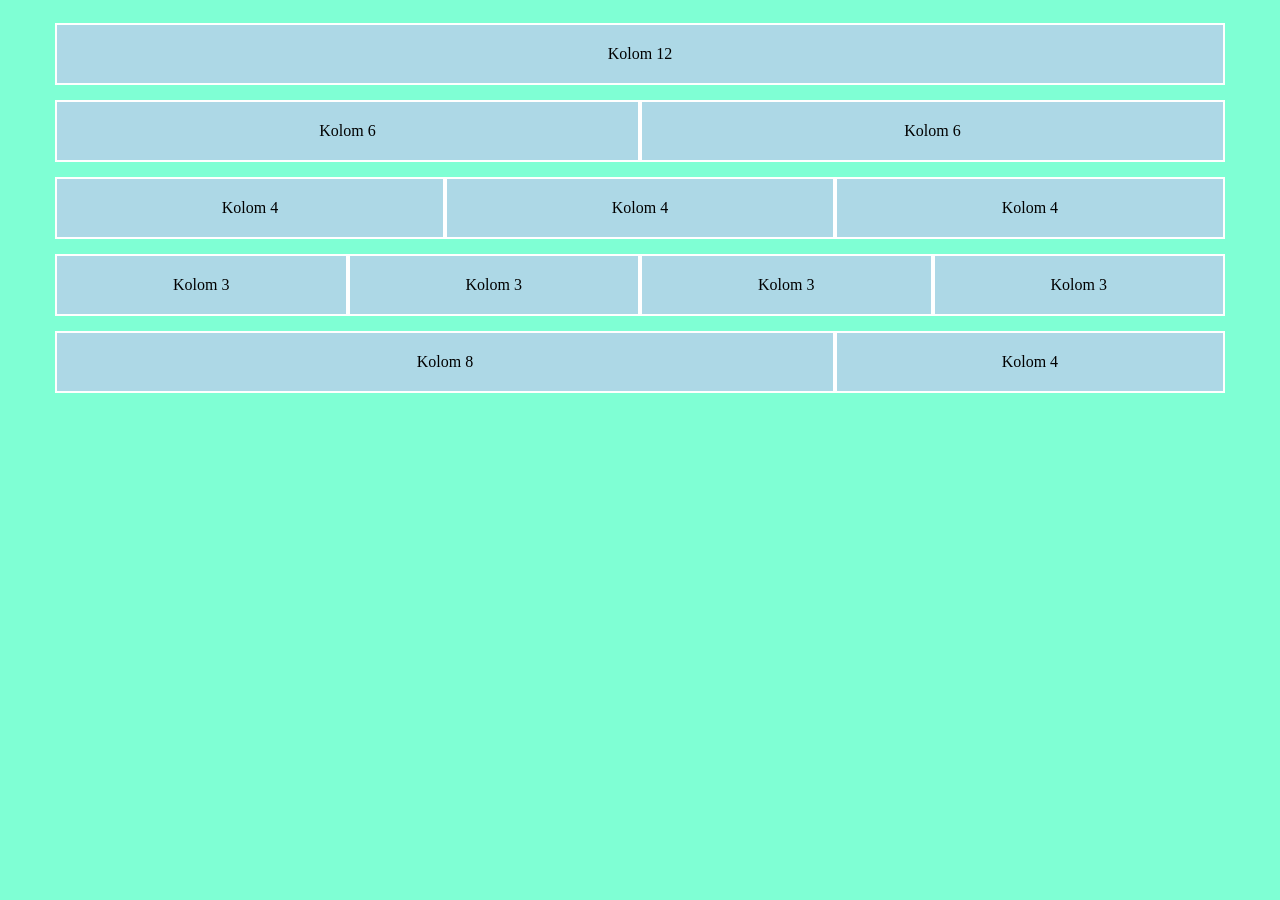
<file: 1A/index.html>
<!DOCTYPE html>
<html lang="nl">
<head>
    <meta charset="UTF-8">
    <meta name="viewport" content="width=device-width, initial-scale=1.0">
    <title>Grid Systeem</title>
    <link rel="stylesheet" href="style.css">
</head>
<body>

    <div class="container">
        <div class="row">
            <div class="col-12">Kolom 12</div>
        </div>

        <div class="row">
            <div class="col-6">Kolom 6</div>
            <div class="col-6">Kolom 6</div>
        </div>

        <div class="row">
            <div class="col-4">Kolom 4</div>
            <div class="col-4">Kolom 4</div>
            <div class="col-4">Kolom 4</div>
        </div>

        <div class="row">
            <div class="col-3">Kolom 3</div>
            <div class="col-3">Kolom 3</div>
            <div class="col-3">Kolom 3</div>
            <div class="col-3">Kolom 3</div>
        </div>

        <div class="row">
            <div class="col-8">Kolom 8</div>
            <div class="col-4">Kolom 4</div>
        </div>
    </div>

</body>
</html>
</file>
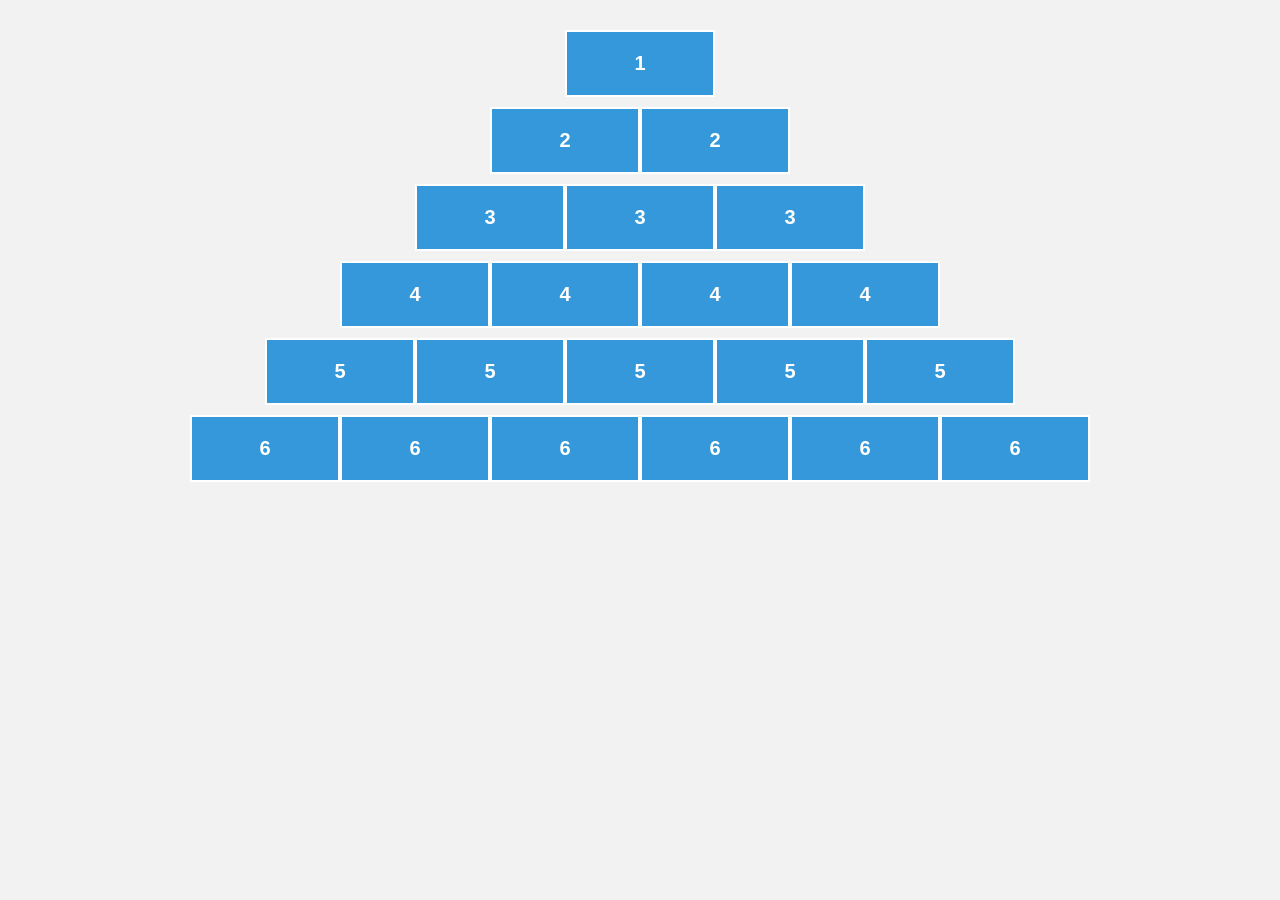
<file: 1B/index.html>
<!DOCTYPE html>
<html lang="nl">
<head>
    <meta charset="UTF-8">
    <meta name="viewport" content="width=device-width, initial-scale=1.0">
    <title>Grid Piramide</title>
    <link rel="stylesheet" href="style.css">
</head>
<body>

    <div class="container">

        <!-- Rij 1 -->
        <div class="row">
            <div class="column col-1">1</div>
        </div>

        <!-- Rij 2 -->
        <div class="row">
            <div class="column col-2">2</div>
            <div class="column col-2">2</div>
        </div>

        <!-- Rij 3 -->
        <div class="row">
            <div class="column col-3">3</div>
            <div class="column col-3">3</div>
            <div class="column col-3">3</div>
        </div>

        <!-- Rij 4 -->
        <div class="row">
            <div class="column col-4">4</div>
            <div class="column col-4">4</div>
            <div class="column col-4">4</div>
            <div class="column col-4">4</div>
        </div>

        <!-- Rij 5 -->
        <div class="row">
            <div class="column col-5">5</div>
            <div class="column col-5">5</div>
            <div class="column col-5">5</div>
            <div class="column col-5">5</div>
            <div class="column col-5">5</div>
        </div>

        <!-- Rij 6 -->
        <div class="row">
            <div class="column col-6">6</div>
            <div class="column col-6">6</div>
            <div class="column col-6">6</div>
            <div class="column col-6">6</div>
            <div class="column col-6">6</div>
            <div class="column col-6">6</div>
        </div>

    </div>

</body>
</html>
</file>
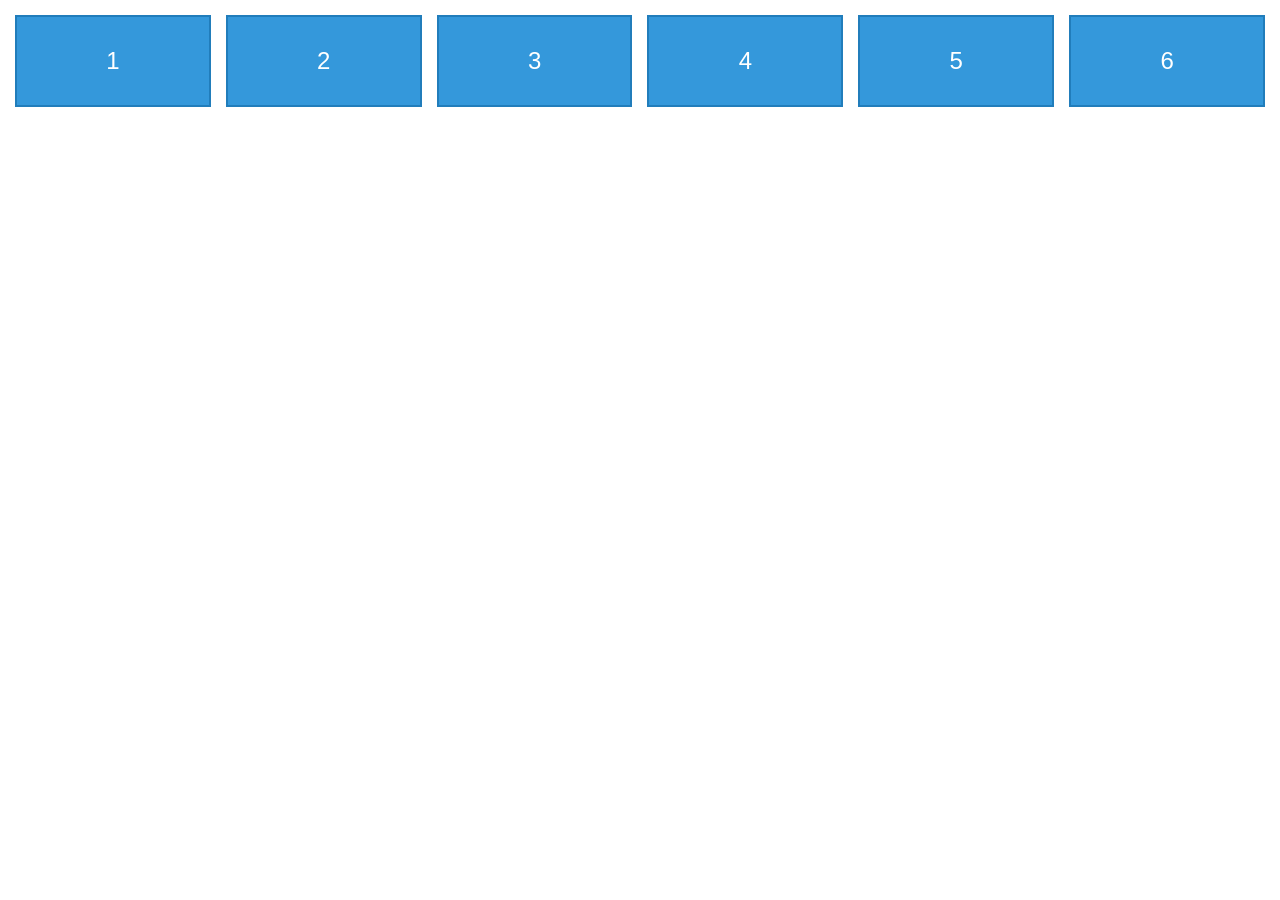
<file: 1D/index.html>
<!DOCTYPE html>
<html lang="nl">
<head>
    <meta charset="UTF-8">
    <meta name="viewport" content="width=device-width, initial-scale=1.0">
    <title>Grid System</title>
    <link rel="stylesheet" href="style.css">
</head>
<body>

    <div class="container">
        <div class="row">
            <div class="column">1</div>
            <div class="column">2</div>
            <div class="column">3</div>
            <div class="column">4</div>
            <div class="column">5</div>
            <div class="column">6</div>
        </div>
    </div>

</body>
</html>
</file>
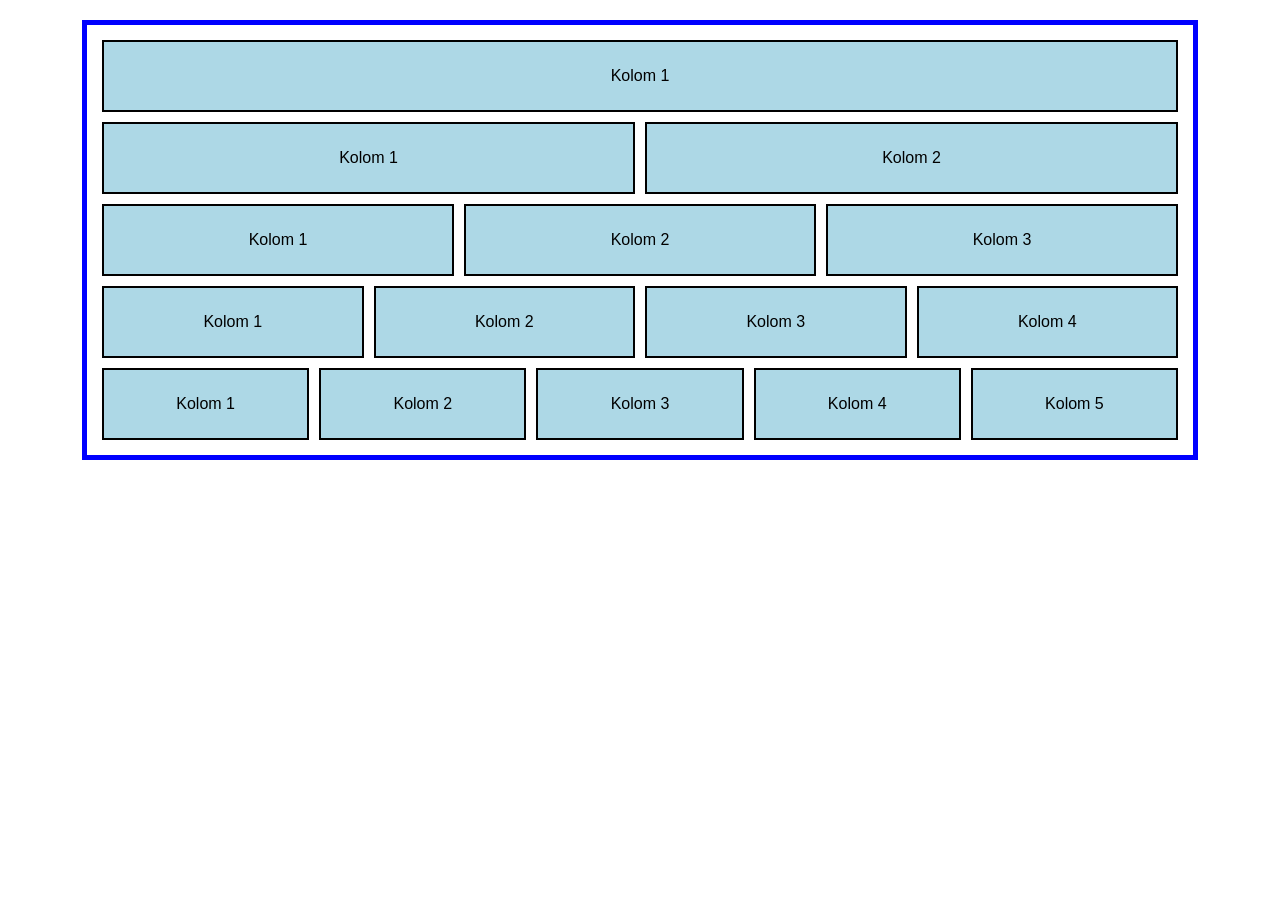
<file: 1E/index.html>
<!DOCTYPE html>
<html lang="nl">
<head>
    <meta charset="UTF-8">
    <meta name="viewport" content="width=device-width, initial-scale=1.0">
    <title>Grid Piramide</title>
    <link rel="stylesheet" href="style.css">
</head>
<body>

    <div class="container">

        <div class="row">
            <div class="col">Kolom 1</div>
        </div>

        <div class="row">
            <div class="col">Kolom 1</div>
            <div class="col">Kolom 2</div>
        </div>

        <div class="row">
            <div class="col">Kolom 1</div>
            <div class="col">Kolom 2</div>
            <div class="col">Kolom 3</div>
        </div>

        <div class="row">
            <div class="col">Kolom 1</div>
            <div class="col">Kolom 2</div>
            <div class="col">Kolom 3</div>
            <div class="col">Kolom 4</div>
        </div>

        <div class="row">
            <div class="col">Kolom 1</div>
            <div class="col">Kolom 2</div>
            <div class="col">Kolom 3</div>
            <div class="col">Kolom 4</div>
            <div class="col">Kolom 5</div>
        </div>

    </div>

</body>
</html>
</file>
<file: 1A/style.css>
/* Algemene instellingen */
* {
  box-sizing: border-box;
}

body {
  background-color: aquamarine;
}

.container {
  width: 100%;
  max-width: 1200px;
  margin: 0 auto;
  padding: 15px;
}


.row {
  display: flex;
  flex-wrap: wrap;
  margin-bottom: 15px;
}


.col-1 {
  flex-grow: 0;
  flex-basis: 8.33%;
}


.col-2 {
  flex-grow: 0;
  flex-basis: 16.66%;
}


.col-3 {
  flex-grow: 0;
  flex-basis: 25%;
}


.col-4 {
  flex-grow: 0;
  flex-basis: 33.33%;
}


.col-5 {
  flex-grow: 0;
  flex-basis: 41.66%;
}


.col-6 {
  flex-grow: 0;
  flex-basis: 50%;
}


.col-7 {
  flex-grow: 0;
  flex-basis: 58.33%;
}


.col-8 {
  flex-grow: 0;
  flex-basis: 66.66%;
}


.col-9 {
  flex-grow: 0;
  flex-basis: 75%;
}


.col-10 {
  flex-grow: 0;
  flex-basis: 83.33%;
}


.col-11 {
  flex-grow: 0;
  flex-basis: 91.66%;
}


.col-12 {
  flex-grow: 0;
  flex-basis: 100%;
}


[class^="col-"] {
  background-color: lightblue;
  border: 2px solid white;
  padding: 20px;
  text-align: center;
  min-height: 60px;
}
</file>
<file: 1B/style.css>
/* Algemene instellingen */
* {
    box-sizing: border-box;
}

body {
    margin: 0;
    padding: 30px;
    font-family: Arial, sans-serif;
    background-color: #f2f2f2;
}

/* Container */
.container {
    width: 100%;
    max-width: 900px;
    margin: 0 auto;
}

/* Row */
.row {
    display: flex;
    justify-content: center;
    margin-bottom: 10px;
}

/* Columns */
.column {
    background-color: #3498db;
    border: 2px solid white;
    color: white;
    text-align: center;
    padding: 20px;
    font-size: 20px;
    font-weight: bold;
}

/* Breedtes van de kolommen */
.col-1 {
    width: 16.666%;
}

.col-2 {
    width: 16.666%;
}

.col-3 {
    width: 16.666%;
}

.col-4 {
    width: 16.666%;
}

.col-5 {
    width: 16.666%;
}

.col-6 {
    width: 16.666%;
}
</file>
<file: 1D/style.css>
* {
    box-sizing: border-box;
}

body {
    margin: 0;
    font-family: Arial, sans-serif;
}

.container {
    width: 100%;
    padding: 15px;
}

.row {
    display: grid;
    grid-template-columns: repeat(6, 1fr);
    gap: 15px;
}

.column {
    background-color: #3498db;
    color: white;
    padding: 30px;
    text-align: center;
    font-size: 24px;
    border: 2px solid #217dbb;
}
</file>
<file: 1E/style.css>
/* Algemene styling */
* {
    box-sizing: border-box;
}

body {
    font-family: Arial, sans-serif;
    margin: 0;
    padding: 20px;
}

.container {
    width: 90%;
    margin: 0 auto;
    border: 5px solid blue;
    padding: 10px;
}

.row {
    display: flex;
    justify-content: center;
}

.col {
    flex: 1;
    padding: 25px;
    margin: 5px;
    background-color: lightblue;
    border: 2px solid black;
    text-align: center;
}

/* Grote schermen */
@media (min-width: 1200px) {
    .container {
        border-color: blue;
    }

    .col {
        background-color: lightblue;
    }
}

/* Laptops */
@media (max-width: 1199px) {
    .container {
        border-color: green;
    }

    .col {
        background-color: lightgreen;
    }
}

/* Tablets */
@media (max-width: 768px) {
    .container {
        border-color: orange;
    }

    .col {
        background-color: lightyellow;
    }

    .row {
        flex-wrap: wrap;
    }

    .col {
        flex: 0 0 50%;
    }
}

/* Mobiele telefoons */
@media (max-width: 576px) {
    .container {
        border: 5px solid red;
    }

    .row {
        flex-direction: column;
    }

    .col {
        width: 100%;
        flex: 0 0 100%;
        background-color: lightcoral;
    }
}
</file>
